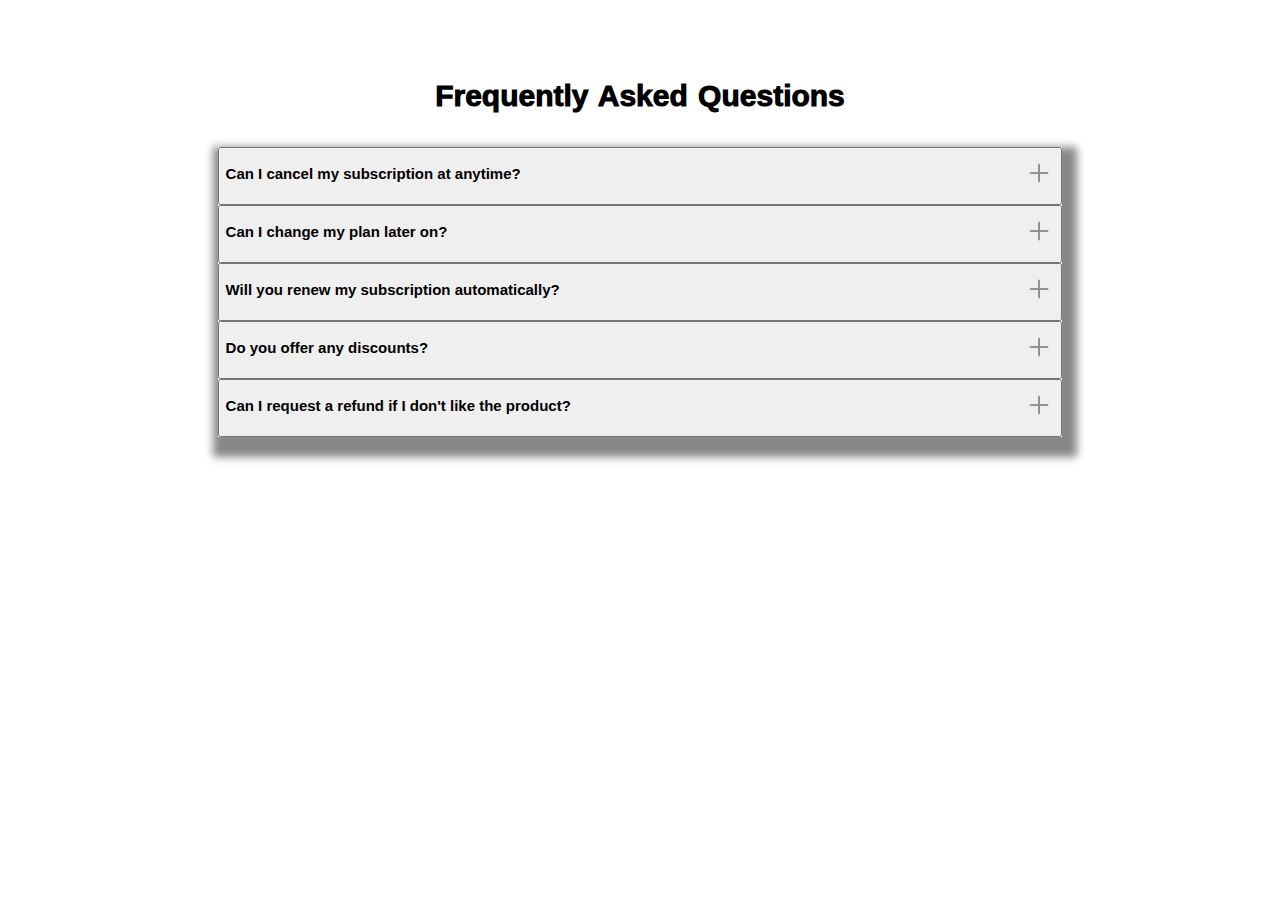
<file: index.html>
<!DOCTYPE html>
<html lang="en-US">
  <head>
    <meta charset="UTF-8" />
    <meta name="viewport" content="width=device-width initial-scale=1.0" />
    <meta name="keywords" content="" />
    <meta name="description" content="" />
    <link rel="stylesheet" href="style.css" />
    <title>Accordian tabs</title>
  </head>
  <body>
    <article class="container">
      <h2 class="heading">Frequently Asked Questions</h2>

      <div class="faqs-container">
        <article class="article article-1">
          <button class="element-button btn-1">
            <p class="question">Can I cancel my subscription at anytime?</p>
            <img class="icon-image" src="image.png" />
            <img class="data-hide icon-image" src="image copy.png" />
            <p class="data-hide btn-1 para">
              Sure, Your paid subscription can be cancelled anytime by shifting
              to lite plan.
            </p>
          </button>
        </article>

        <article class="article article-2">
          <button class="element-button btn-2">
            <p class="question">Can I change my plan later on?</p>
            <img class="icon-image" src="image.png" />
            <img class="data-hide icon-image" src="image copy.png" />
            <p class="data-hide btn-2 para">
              Absolutely! You can upgrade or downgrade your plan anytime. The
              money paid for the previous subscription will be recalculated to
              the new plan.
            </p>
          </button>
        </article>
        <article class="article article-3">
          <button class="element-button btn-3">
            <p class="question">
              Will you renew my subscription automatically?
            </p>
            <img class="icon-image" src="image.png" />
            <img class="data-hide icon-image" src="image copy.png" />
            <p class="data-hide btn-3 para">
              Yes your subscription will be automatically renewed according to
              your pay period.
            </p>
          </button>
        </article>
        <article class="article article-4">
          <button class="element-button btn-4">
            <p class="question">Do you offer any discounts?</p>
            <img class="icon-image" src="image.png" />
            <img class="data-hide icon-image" src="image copy.png" />
            <p class="data-hide para">
              Yes! We offer 17% discount for payment per year. There may be
              temporary discounts, check for this inside the service.
            </p>
          </button>
        </article>
        <article class="article article-5">
          <button class="element-button btn-5">
            <p class="question">
              Can I request a refund if I don't like the product?
            </p>
            <img class="icon-image" src="image.png" />
            <img class="data-hide icon-image" src="image copy.png" />
            <p class="data-hide para">
              Sure, You will be welcome to request your refund within 14 days of
              subscribing to any paid plan.
            </p>
          </button>
        </article>
      </div>
    </article>
    <script src="app.js"></script>
  </body>
</html>
</file>
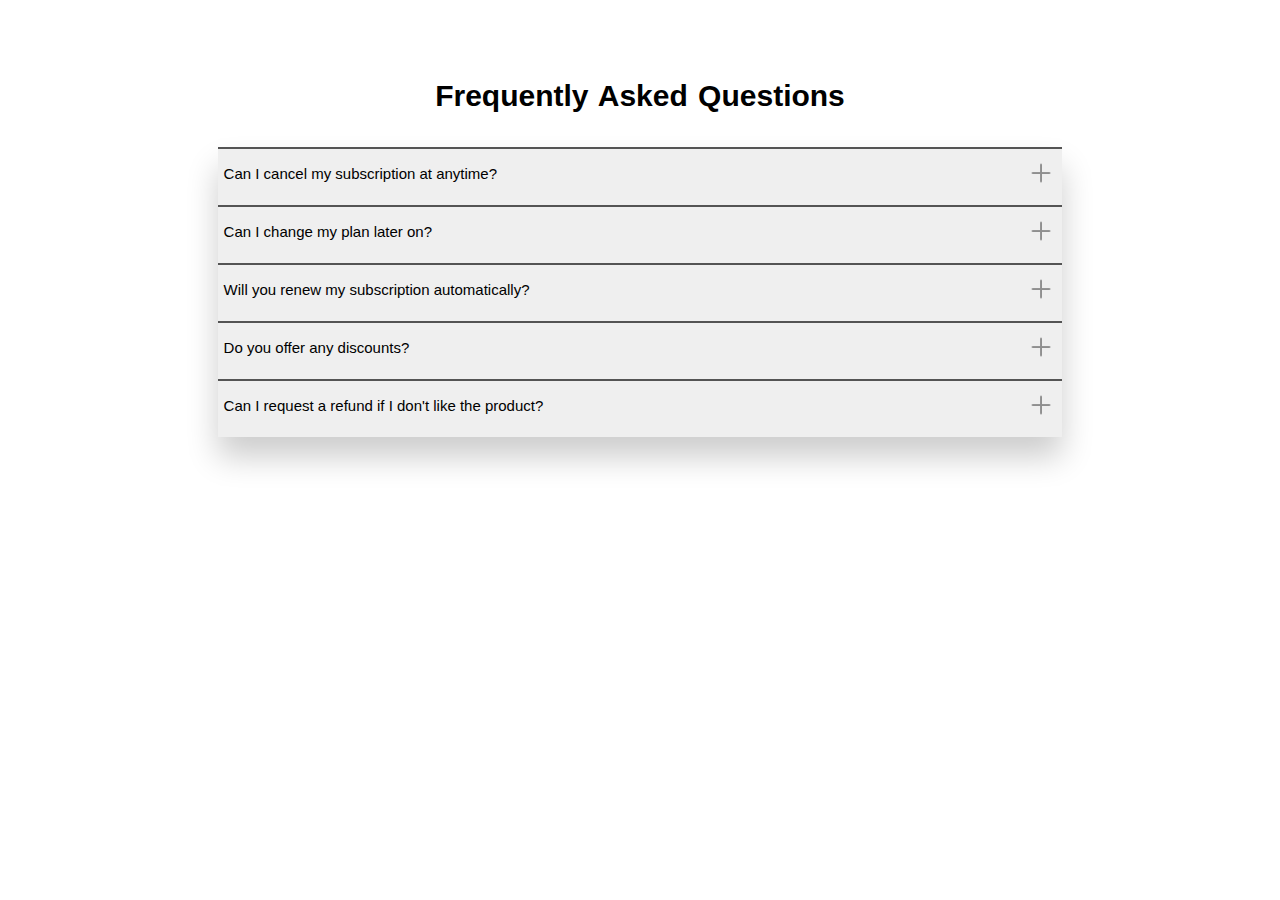
<file: accordian/index.html>
<!DOCTYPE html>
<html lang="en-US">
  <head>
    <meta charset="UTF-8" />
    <meta name="viewport" content="width=device-width initial-scale=1.0" />
    <meta name="keywords" content="" />
    <meta name="description" content="" />
    <link rel="stylesheet" href="style.css" />
    <title>Accordian tabs</title>
  </head>
  <body>
    <article class="container">
      <h2 class="heading">Frequently Asked Questions</h2>

      <div class="faqs-container">
        <article class="article article-1">
          <button class="element-button btn-1">
            <p class="question">Can I cancel my subscription at anytime?</p>
            <img class="icon-image" src="image.png" />
            <p class="data-hide btn-1 para">
              Sure, Your paid subscription can be cancelled anytime by shifting
              to lite plan.
            </p>
          </button>
        </article>

        <article class="article article-2">
          <button class="element-button btn-2">
            <p class="question">Can I change my plan later on?</p>
            <img class="icon-image" src="image.png" />
            <p class="data-hide btn-2 para">
              Absolutely! You can upgrade or downgrade your plan anytime. The
              money paid for the previous subscription will be recalculated to
              the new plan.
            </p>
          </button>
        </article>
        <article class="article article-3">
          <button class="element-button btn-3">
            <p class="question">
              Will you renew my subscription automatically?
            </p>
            <img class="icon-image" src="image.png" />
            <p class="data-hide btn-3 para">
              Yes your subscription will be automatically renewed according to
              your pay period.
            </p>
          </button>
        </article>
        <article class="article article-4">
          <button class="element-button btn-4">
            <p class="question">Do you offer any discounts?</p>
            <img class="icon-image" src="image.png" />
            <p class="data-hide para">
              Yes! We offer 17% discount for payment per year. There may be
              temporary discounts, check for this inside the service.
            </p>
          </button>
        </article>
        <article class="article article-5">
          <button class="element-button btn-5">
            <p class="question">
              Can I request a refund if I don't like the product?
            </p>
            <img class="icon-image" src="image.png" />
            <p class="data-hide para">
              Sure, You will be welcome to request your refund within 14 days of
              subscribing to any paid plan.
            </p>
          </button>
        </article>
      </div>
    </article>
    <script src="app.js"></script>
  </body>
</html>
</file>
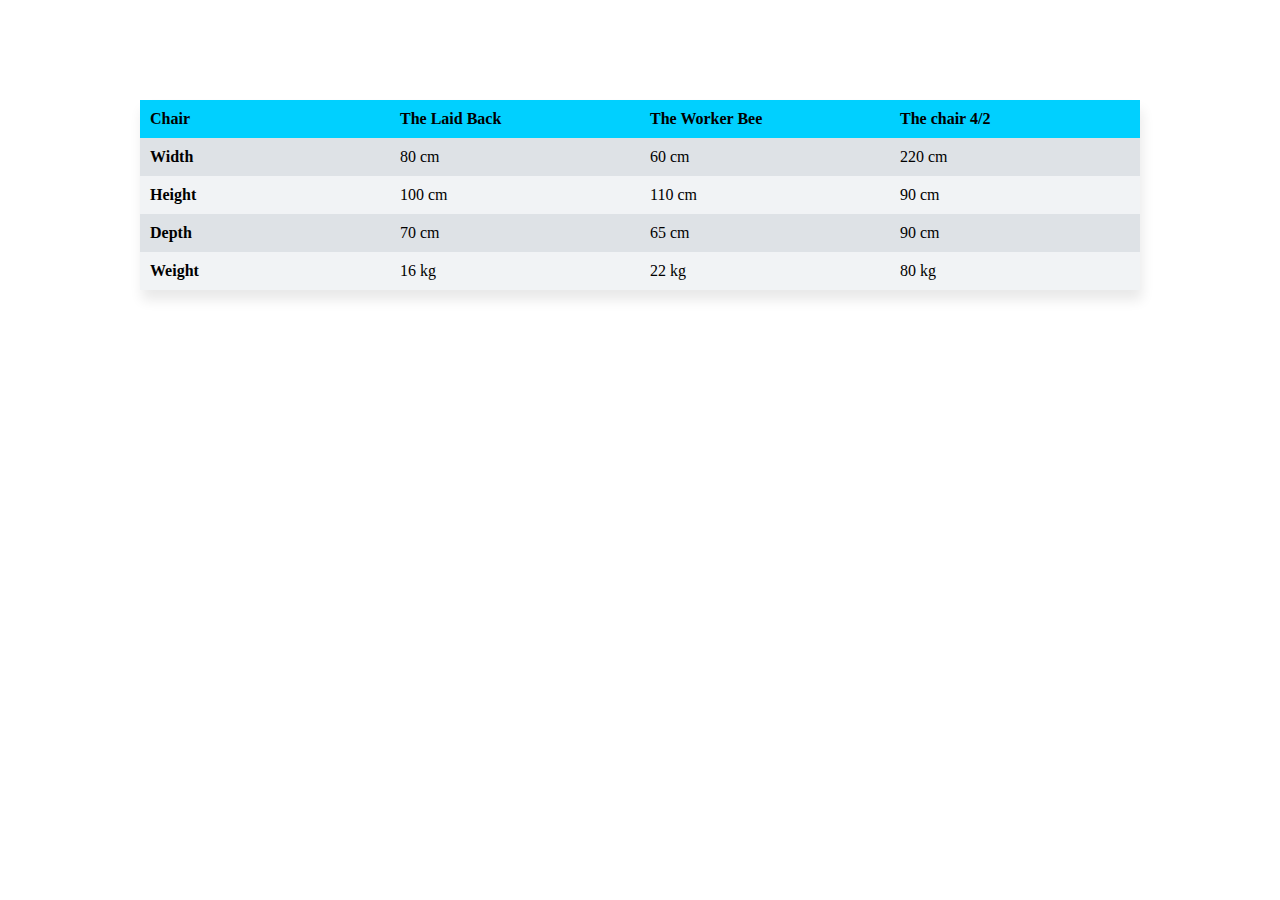
<file: Table_Element/index.html>
<!DOCTYPE html>
<html lang="en-US">
  <head>
    <meta charset="UTF-8" />
    <meta name="viewport" content="width=device-width initial-scale=1.0" />
    <meta name="keywords" content="" />
    <meta name="author" content="" />
    <meta name="title" content="" />
    <link rel="stylesheet" href="style.css" />
    <title>Table Element</title>
    <script src="app.js"></script>
  </head>

  <body>
    <table>
      <thead>
        <th>Chair</th>
        <th>The Laid Back</th>
        <th>The Worker Bee</th>
        <th>The chair 4/2</th>
      </thead>
      <tbody>
        <tr>
          <th>Width</th>
          <td>80 cm</td>
          <td>60 cm</td>
          <td>220 cm</td>
        </tr>
        <tr>
          <th>Height</th>
          <td>100 cm</td>
          <td>110 cm</td>
          <td>90 cm</td>
        </tr>
        <tr>
          <th>Depth</th>
          <td>70 cm</td>
          <td>65 cm</td>
          <td>90 cm</td>
        </tr>
        <tr>
          <th>Weight</th>
          <td>16 kg</td>
          <td>22 kg</td>
          <td>80 kg</td>
        </tr>
      </tbody>
    </table>
  </body>
</html>
</file>
<file: style.css>
/* Download Inter font */
@import url("https://fonts.googleapis.com/css2?family=Inter:ital,opsz,wght@0,14..32,100..900;1,14..32,100..900&display=swap");

*,
*::before,
*::after {
  box-sizing: border-box;
}

:root {
  --grey-shade: #fafafa;
  --grey-shade-2: #f2f2f2;
}

html {
  font-family: sans-serif;
  line-height: 2px;
  word-spacing: 2px;
  font-size: 20px;
}

.question,
.para {
  text-align: left;
}

.heading {
  text-align: center;
  margin-bottom: 50px;
  font-weight: 1000;
}

.img-rotate {
  transform: rotate(30deg);
  transition-duration: 0.2s;
  transition-timing-function: ease-in-out;
  opacity: 0.5;
}

.container {
  width: 70%;
  height: 600px;
  margin: 50px auto;
  padding: 20px;
}

.faqs-container {
  display: flex;
  flex-direction: column;
  justify-content: center;
  box-shadow: 5px 10px 8px 10px #888888;
}
.icon-image {
  width: 30px;
  height: auto;
  justify-self: end;
  opacity: 0.4;
  transition-duration: 2s;
}

.question {
  justify-self: start;
  font-weight: bold;
  font-size: 15px;
}

.data-hide {
  display: none;
}

.para {
  transition-timing-function: ease-in-out;
  transition-duration: 5s;
  transition-property: all;
  transition-delay: 0.5s;
  grid-column: 1/-1;
  justify-self: start;
}

.element-button {
  width: 100%;
  display: grid;
  grid-template-columns: 1fr 1fr;
  grid-template-rows: auto auto;
  row-gap: 5px;
  justify-items: center;
  align-items: center;
  cursor: pointer;
  text-decoration: none;
}

.btn {
  background-color: rgba(255, 255, 255, 0.966);
}

.article:nth-child(even) {
  background-color: var(--grey-shade-2);
}

.article:nth-child(odd) {
  background-color: var(--grey-shade);
}

.element-button:hover .icon-image {
  opacity: 1;
  background-color: aqua;
  object-fit: cover;
  transform: rotate(5deg);
  transition-duration: 0.5s;
}
</file>
<file: accordian/style.css>
/* Download Inter font */
@import url("https://fonts.googleapis.com/css2?family=Inter:ital,opsz,wght@0,14..32,100..900;1,14..32,100..900&display=swap");

*,
*::before,
*::after {
  box-sizing: border-box;
}

:root {
  --grey-shade: #fafafa;
  --grey-shade-2: #f2f2f2;
}

html {
  scroll-behavior: smooth;
}

body {
  font-family: sans-serif;
  line-height: 2px;
  word-spacing: 2px;
  font-size: 20px;
  font-weight: 400;
}

.question,
.para {
  text-align: left;
}

.heading {
  text-align: center;
  margin-bottom: 50px;
  font-weight: 800;
}

/* Not working */
.img-rotate {
  transform: rotate(30deg);
  transition-duration: 0.2s;
  transition-timing-function: ease-in-out;
  opacity: 0.5;
}

.container {
  width: 70%;
  height: 600px;
  margin: 50px auto;
  padding: 20px;
}

.faqs-container {
  display: flex;
  flex-direction: column;
  justify-content: center;
  box-shadow: 0 20px 30px 0 rgba(0, 0, 0, 0.2);
}

.icon-image {
  width: 30px;
  height: auto;
  justify-self: end;
  opacity: 0.4;
}

.question {
  justify-self: start;
  font-weight: 500;
  font-size: 15px;
}

.data-hide {
  display: none;
}

/* Not working */

.para {
  grid-column: 1/-1;
  justify-self: start;
  opacity: 0;
  transition: opacity 0.5s ease;
}
.para.show {
  opacity: 1;
}

.element-button {
  width: 100%;
  display: grid;
  grid-template-columns: 1fr 1fr;
  grid-template-rows: auto auto;
  row-gap: 5px;
  justify-items: center;
  align-items: center;
  cursor: pointer;
  border-right: none;
  border-bottom: solid 2px #00000000;
  border-left: none;
  border-collapse: collapse;
}

.btn {
  background-color: #fffffff6;
}

.element-button:hover,
.element-button:active {
  border-width: 5px;
  border-style: solid;
  border-image: linear-gradient(to bottom, red, #00000000) 1 100%;
  border-bottom: solid black 2px;
}

/* Working */
.element-button:hover .icon-image {
  opacity: 1;
}
</file>
<file: Table_Element/style.css>
*,
*::after,
*::before {
  margin: 0;
  padding: 0;
  box-sizing: border-box;
}

:root {
  --grey-color-1: #f1f3f5;
  --grey-color-2: #dee2e6;
}

html {
  scroll-behavior: smooth;
}

body {
  display: flex;
  justify-content: center;
}

table,
th,
td {
  border-collapse: collapse;
}
th,
td {
  padding: 10px;
  text-align: left;
  width: max(250px, 0.4vw);
}

table {
  margin-top: 100px;
  box-shadow: 2px 10px 12px rgba(0, 0, 0, 0.09);
}

thead {
  background-color: #00d0ff;
}

tbody tr:nth-child(even) {
  background-color: var(--grey-color-1);
}

tbody tr:nth-child(odd) {
  background-color: var(--grey-color-2);
}
</file>
